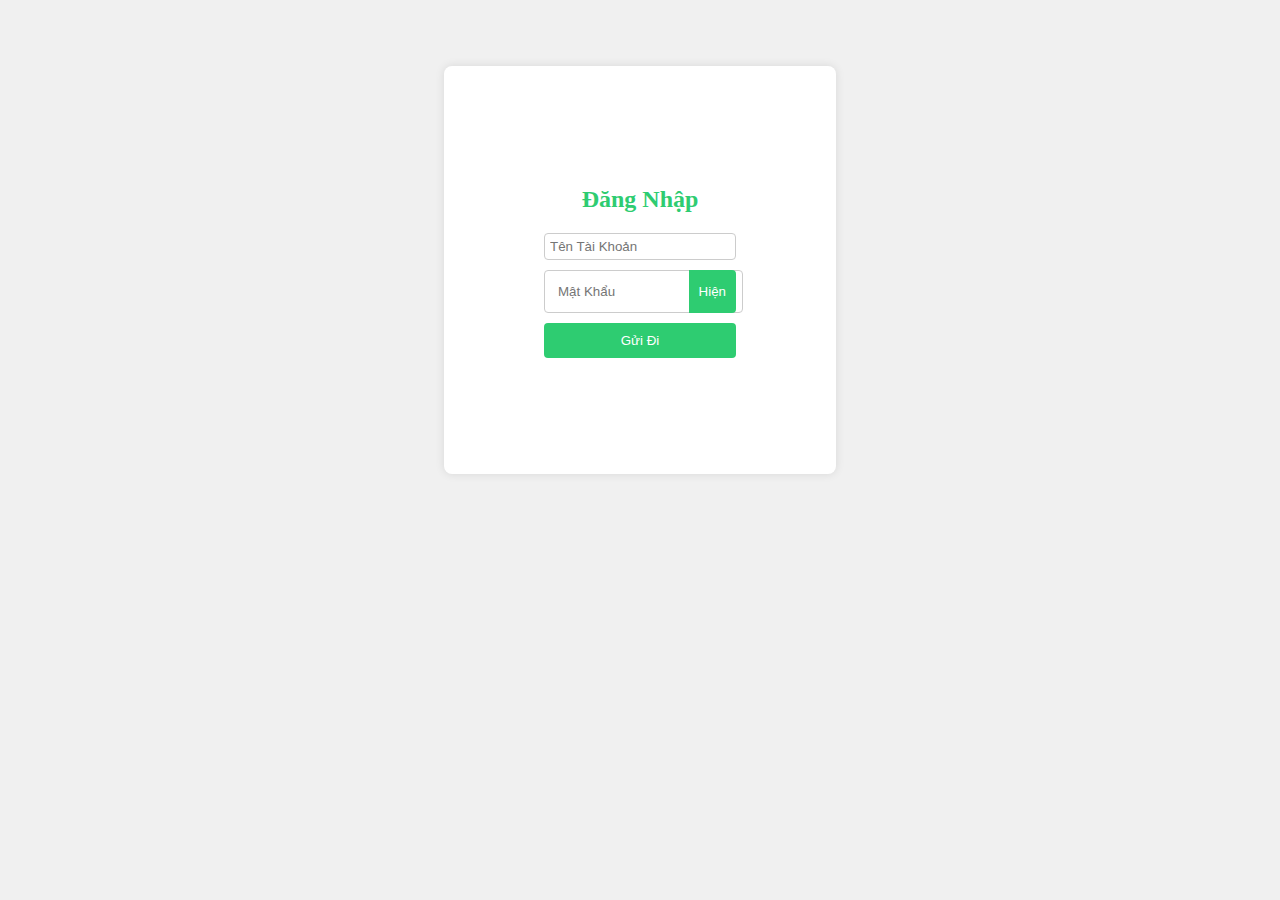
<file: New folder (6)/index.html>
<!DOCTYPE html>
<html lang="en">
<head>
    <meta charset="UTF-8">
    <meta name="viewport" content="width=device-width, initial-scale=1.0">
    <title>Đăng Nhập</title>
    <link rel="stylesheet" href="styles.css">
</head>
<body>
    <div class="login-container">
        <h2>Đăng Nhập</h2>
        <form id="loginForm">
            <div class="input-container">
                <input type="text" id="username" placeholder="Tên Tài Khoản" required>
            </div>
            <div class="input-container">
                <input type="password" id="password" placeholder="Mật Khẩu" required>
                <button type="button" id="togglePassword">Hiện</button>
            </div>
            <button type="submit">Gửi Đi</button>
        </form>
        <p id="error-message"></p>
    </div>
    <script src="script.js"></script>
</body>
</html>
</file>
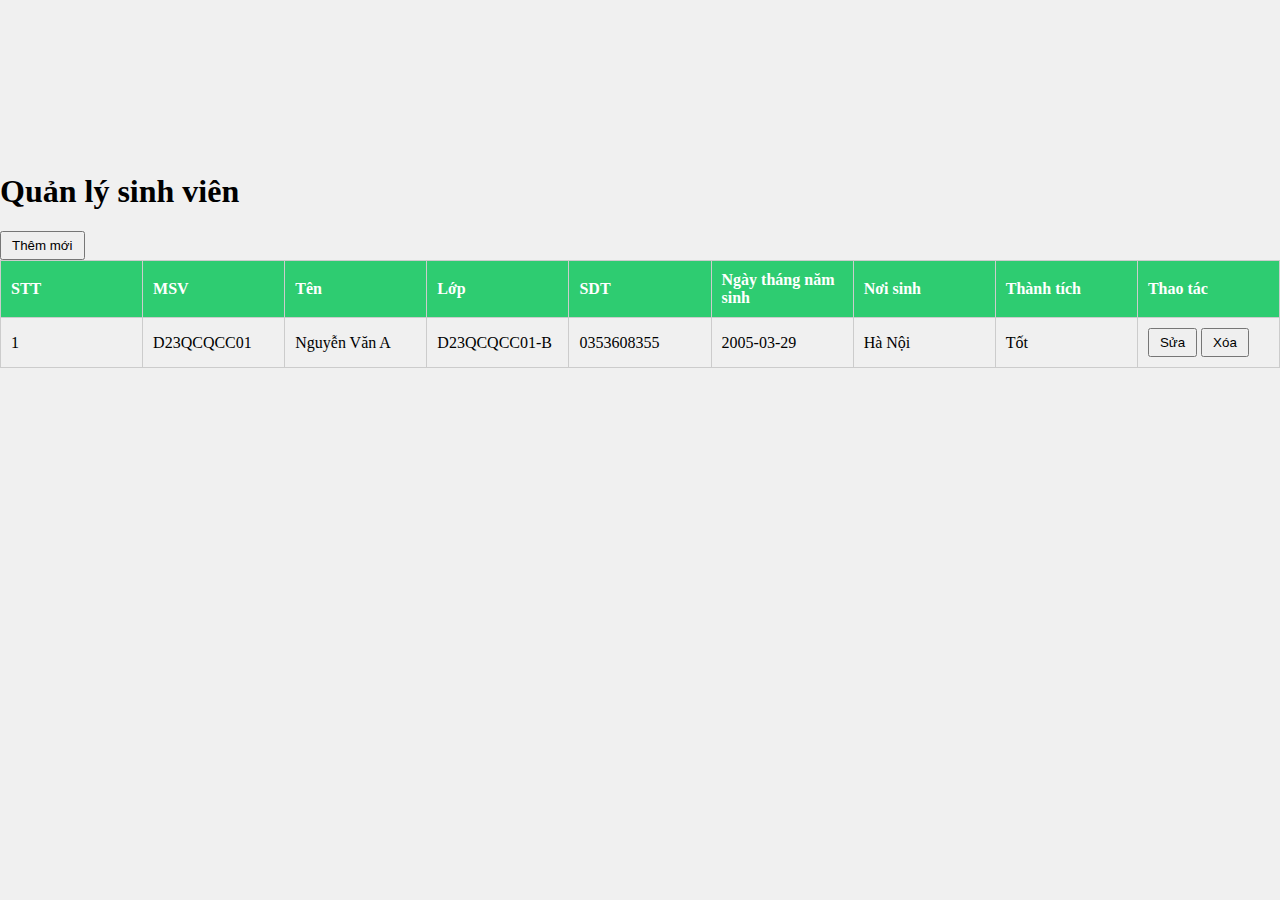
<file: New folder (6)/admin-dashboard.html>
<!DOCTYPE html>
<html lang="en">
<head>
    <meta charset="UTF-8">
    <meta name="viewport" content="width=device-width, initial-scale=1.0">
    <title>Quản lý sinh viên</title>
    <link rel="stylesheet" href="styles.css">
</head>
<body>
    <div class="container">
        <h1>Quản lý sinh viên</h1>
        <button id="addNew" onclick="showAddNewRow()">Thêm mới</button>
        <table>
            <thead>
                <tr>
                    <th>STT</th>
                    <th>MSV</th>
                    <th>Tên</th>
                    <th>Lớp</th>
                    <th>SDT</th>
                    <th>Ngày tháng năm sinh</th>
                    <th>Nơi sinh</th>
                    <th>Thành tích</th>
                    <th>Thao tác</th>
                </tr>
            </thead>
            <tbody id="studentTable">
            </tbody>
        </table>
    </div>
    <script src="script1.js"></script>
</body>
</html>
</file>
<file: New folder (6)/styles.css>
body {
    display: flex;
    justify-content: center;
    align-items: center;
    height: 60vh;
    background-color: #f0f0f0;
    margin: 0;
}

.login-container {
    background-color: #fff;
    padding: 100px;
    border-radius: 8px;
    box-shadow: 0 0 10px rgba(0, 0, 0, 0.1);
    text-align: center;
    width: 15%;
}

.login-container h2 {
    margin-bottom: 20px;
    color: #2ecc71;
}

.input-container {
    margin-bottom: 10px;
    position: relative;
}

.input-container input {
    width: 89%;
    padding: 13px;
    border: 1px solid #ccc;
    border-radius: 4px;
}

.input-container button {
    position: absolute;
    right: 0;
    top: 0;
    height: 100%;
    padding: 0 10px;
    border: none;
    background-color: #2ecc71;
    color: #fff;
    border-top-right-radius: 4px;
    border-bottom-right-radius: 4px;
    cursor: pointer;
}

button[type="submit"] {
    width: 100%;
    padding: 10px;
    background-color: #2ecc71;
    border: none;
    border-radius: 4px;
    color: #fff;
    cursor: pointer;
}

button[type="submit"]:hover {
    background-color: #27ae60;
}
/* Các kiểu dáng hiện có của bạn */

.modal {
    display: none;
    position: fixed;
    z-index: 1;
    left: 0;
    top: 0;
    width: 100%;
    height: 100%;
    overflow: auto;
    background-color: rgb(0,0,0);
    background-color: rgba(0,0,0,0.4);
    padding-top: 60px;
}

.modal-content {
    background-color: #fefefe;
    margin: 5% auto;
    padding: 20px;
    border: 1px solid #888;
    width: 80%;
}

.close {
    color: #aaa;
    float: right;
    font-size: 28px;
    font-weight: bold;
}

.close:hover,
.close:focus {
    color: black;
    text-decoration: none;
    cursor: pointer;
}

#error-message {
    color: red;
    margin-top: 10px;
}
table {
    width: 100%;
    border-collapse: collapse;
    margin-bottom: 20px;
}

table, th, td {
    border: 1px solid #ccc;
}

th, td {
    padding: 10px;
    text-align: left;
}

th {
    background-color: #2ecc71;
    color: white;
}
/* Thêm các quy tắc CSS sau vào styles.css */

input[type="text"], input[type="date"] {
    width: 100%;
    box-sizing: border-box;
    padding: 5px;
    margin: 0;
}

td {
    overflow: hidden;
    white-space: nowrap;
}

button {
    padding: 5px 10px;
    box-sizing: border-box;
}

/* Giữ nguyên độ rộng của bảng */
table {
    table-layout: fixed;
}
</file>
